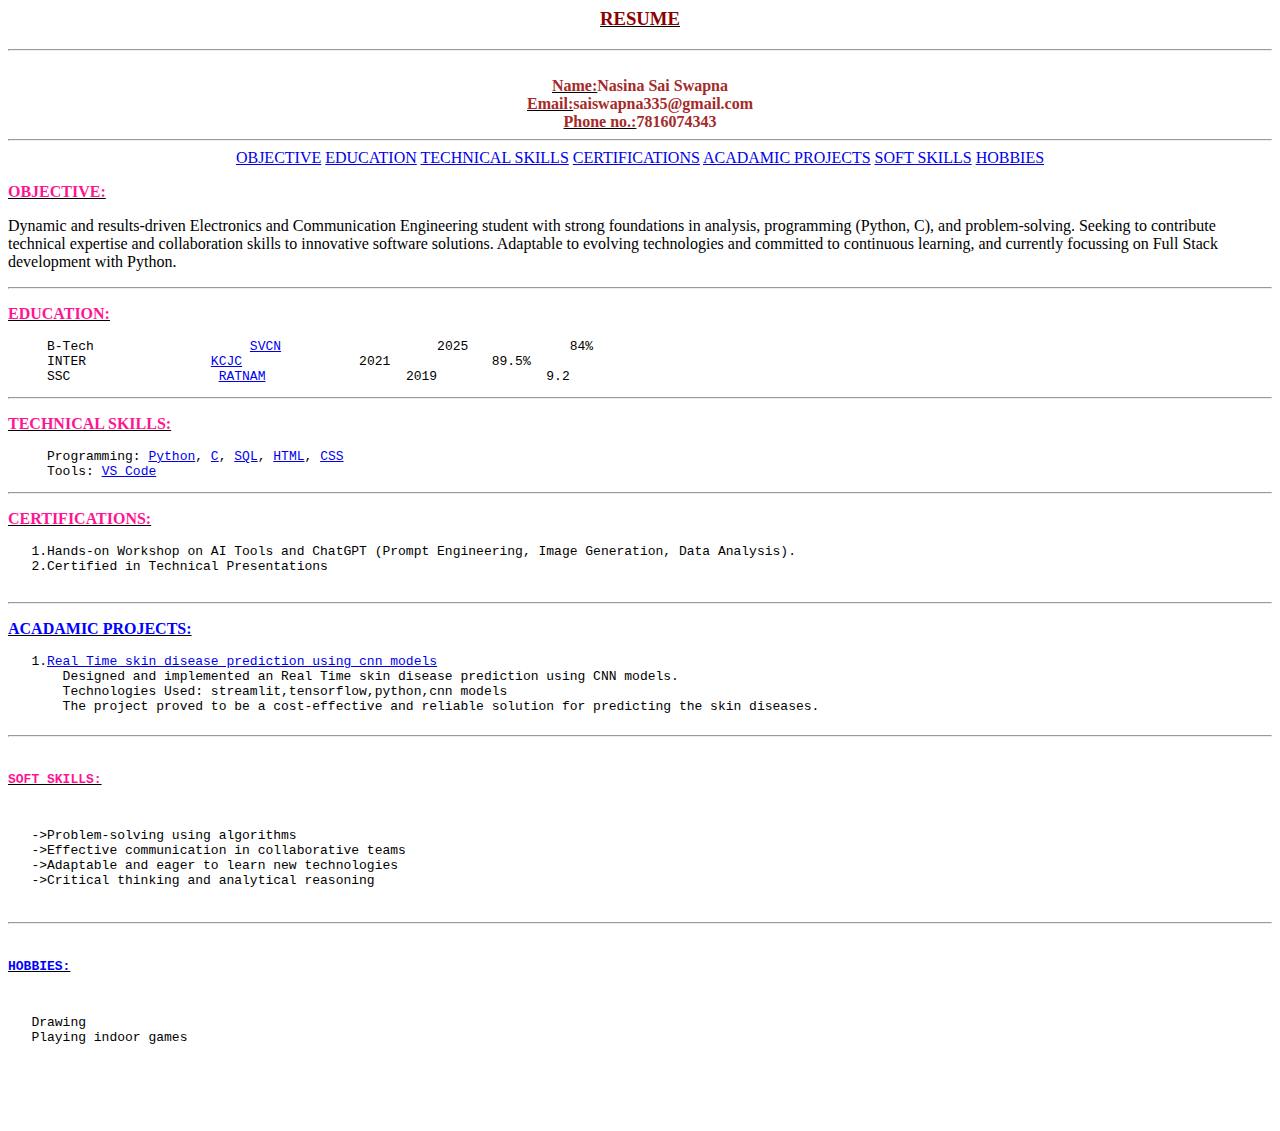
<file: index.html>
<!DOCTYPE html/>
<HTML>
<HEAD>
	<title>Resume</title> 
    <link rel="stylesheet" href="style.css"> 
    <style>
         b{
            color:brown
         }
    </style>
</HEAD>
<BODY>
	<center><u><b><h3 style="color:darkred;">RESUME</h3></b></u>
      <hr>
		<br><u><b id="name">Name:</u>Nasina Sai Swapna</b>
		<br>
		<u><b id="mail">Email:</u >saiswapna335@gmail.com</b>
		<br>
		<u><b id="phone">Phone no.:</u>7816074343</b>
		</center>
		<hr>
      <center>
         <a href="#objective">OBJECTIVE</a>
         <a href="#edu">EDUCATION</a>
         <a href="#tech">TECHNICAL SKILLS</a>
         <a href="#certif">CERTIFICATIONS</a>
         <a href="#ap">ACADAMIC PROJECTS</a>
         <a href="#soft">SOFT SKILLS</a>
         <a href="#hob">HOBBIES</a>
      </center>
<p id="objective"><u><b style="color:deeppink;">OBJECTIVE:</b></P></u>
<p id="obj"> Dynamic and results-driven Electronics and Communication Engineering student with
strong foundations in analysis, programming (Python, C), and problem-solving. Seeking to
contribute technical expertise and collaboration skills to innovative software solutions.
Adaptable to evolving technologies and committed to continuous learning, and currently focussing on Full Stack development with Python.</p>
<hr>
<p id="edu"><u><b style="color:deeppink;">EDUCATION:</b></P></u>
<pre id="ed">     B-Tech                    <a target="_blank"href="https://svcn.ac.in/">SVCN</a>                    2025             84%
     INTER                <a target="_blank"href="https://www.justdial.com/Nellore/Krishna-Chaitanya-College-Reddypalem/9999PX861-X861-171230090851-F4X8_BZDET">KCJC</a>               2021             89.5%
     SSC                   <a target="_blank"href="https://www.facebook.com/p/Ratnam-high-schoolbuchireddypalem-Community-100050961597014/">RATNAM</a>                  2019              9.2</pre>
<hr>
<p id="tech"><u><b style="color:deeppink">TECHNICAL SKILLS:</b></P></u>
<pre id="ts">     Programming: <a target="_self"href="https://en.wikipedia.org/wiki/Python_(codename)">Python</a>, <a target="_self"href="https://en.wikipedia.org/wiki/C_(programming_language)">C</a>, <a target="_self"href="https://en.wikipedia.org/wiki/SQL">SQL</a>, <a target="_self"href="https://en.wikipedia.org/wiki/HTML">HTML</a>, <a target="_SELF"href="https://en.wikipedia.org/wiki/CSS">CSS</a> 
     Tools: <a target="_self"href="https://en.wikipedia.org/wiki/Visual_Studio_Code">VS Code</a></pre>
<hr>
<p id="certif"><u><b style="color:deeppink">CERTIFICATIONS:</b></P></u>
<pre id="cer">   1.Hands-on Workshop on AI Tools and ChatGPT (Prompt Engineering, Image Generation, Data Analysis).
   2.Certified in Technical Presentations 
   </pre>
<hr>
<p id="ap"><u><b style="color:blue">ACADAMIC PROJECTS:</b></P></u>
<pre id="ap">   1.<a target="_blank"href="https://doi.org/10.56975/jetir.v12i4.560616">Real Time skin disease prediction using cnn models</a>
       Designed and implemented an Real Time skin disease prediction using CNN models.
       Technologies Used: streamlit,tensorflow,python,cnn models
       The project proved to be a cost-effective and reliable solution for predicting the skin diseases.
  
<hr>
<p id="soft"><u><b style="color:deeppink;">SOFT SKILLS:</b></P></u>
<pre id="ss">   ->Problem-solving using algorithms
   ->Effective communication in collaborative teams
   ->Adaptable and eager to learn new technologies
   ->Critical thinking and analytical reasoning</pre>
<hr>
<p id="hob"><u><b style="color:blue">HOBBIES:</b></P></u>
<pre id="hob">   Drawing
   Playing indoor games</pre>
</BODY>

</HTML>
</file>
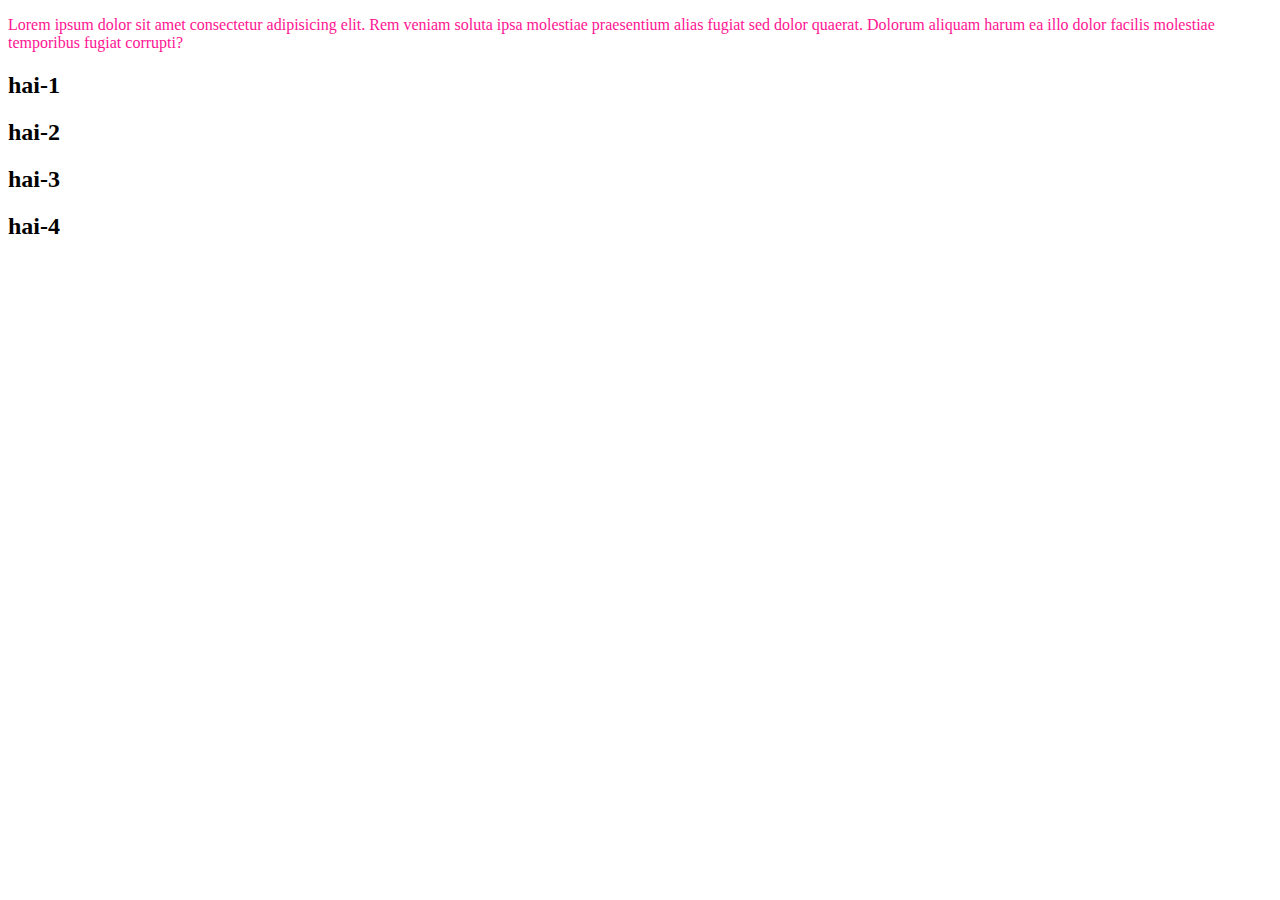
<file: css.html>
<!---css
  cascading style  sheets
   3-ways to integrate
    1.inline css
       only inside the opening tag
        <opentag style="property:value">content<closing tag>

    2.interanl css
        only inside the head tag
     <head>   
        <style>
            selector{
                 property:value;
            }        
        </style> 
    </head> 
    3.external css
       creates a separate file with filename.css
        selector{
            proprty: value;
        }    -->
<!-- 2.internal css -->
   <!DOCTYPE html>
   <html lang="en">
   <head>
    <meta charset="UTF-8">
    <meta name="viewport" content="width=device-width, initial-scale=1.0">
    <title>css</title>
    <link rel ="stylesheet" href="style.css">
    <!-- <style>
        h1{
            color:antiquewhite;
        }
        p{
            color:blue;
        } 
    </style> -->
   </head>
   <body>
       <!----inline css-->
       <!-- <h1 style=" color:blue;">hello</h1> -->
       <p style="color:deeppink;">Lorem ipsum dolor sit amet consectetur adipisicing elit. Rem veniam soluta ipsa molestiae praesentium alias fugiat sed dolor quaerat. Dolorum aliquam harum ea illo dolor facilis molestiae temporibus fugiat corrupti?</p>
       <h2>hai-1</h2>
       <h2 id="hai1" class="heading2">hai-2</h2>
       <h2 class="hai3 head">hai-3</h2>
       <h2 >hai-4</h2>
     

   </body>
   </html>
</file>
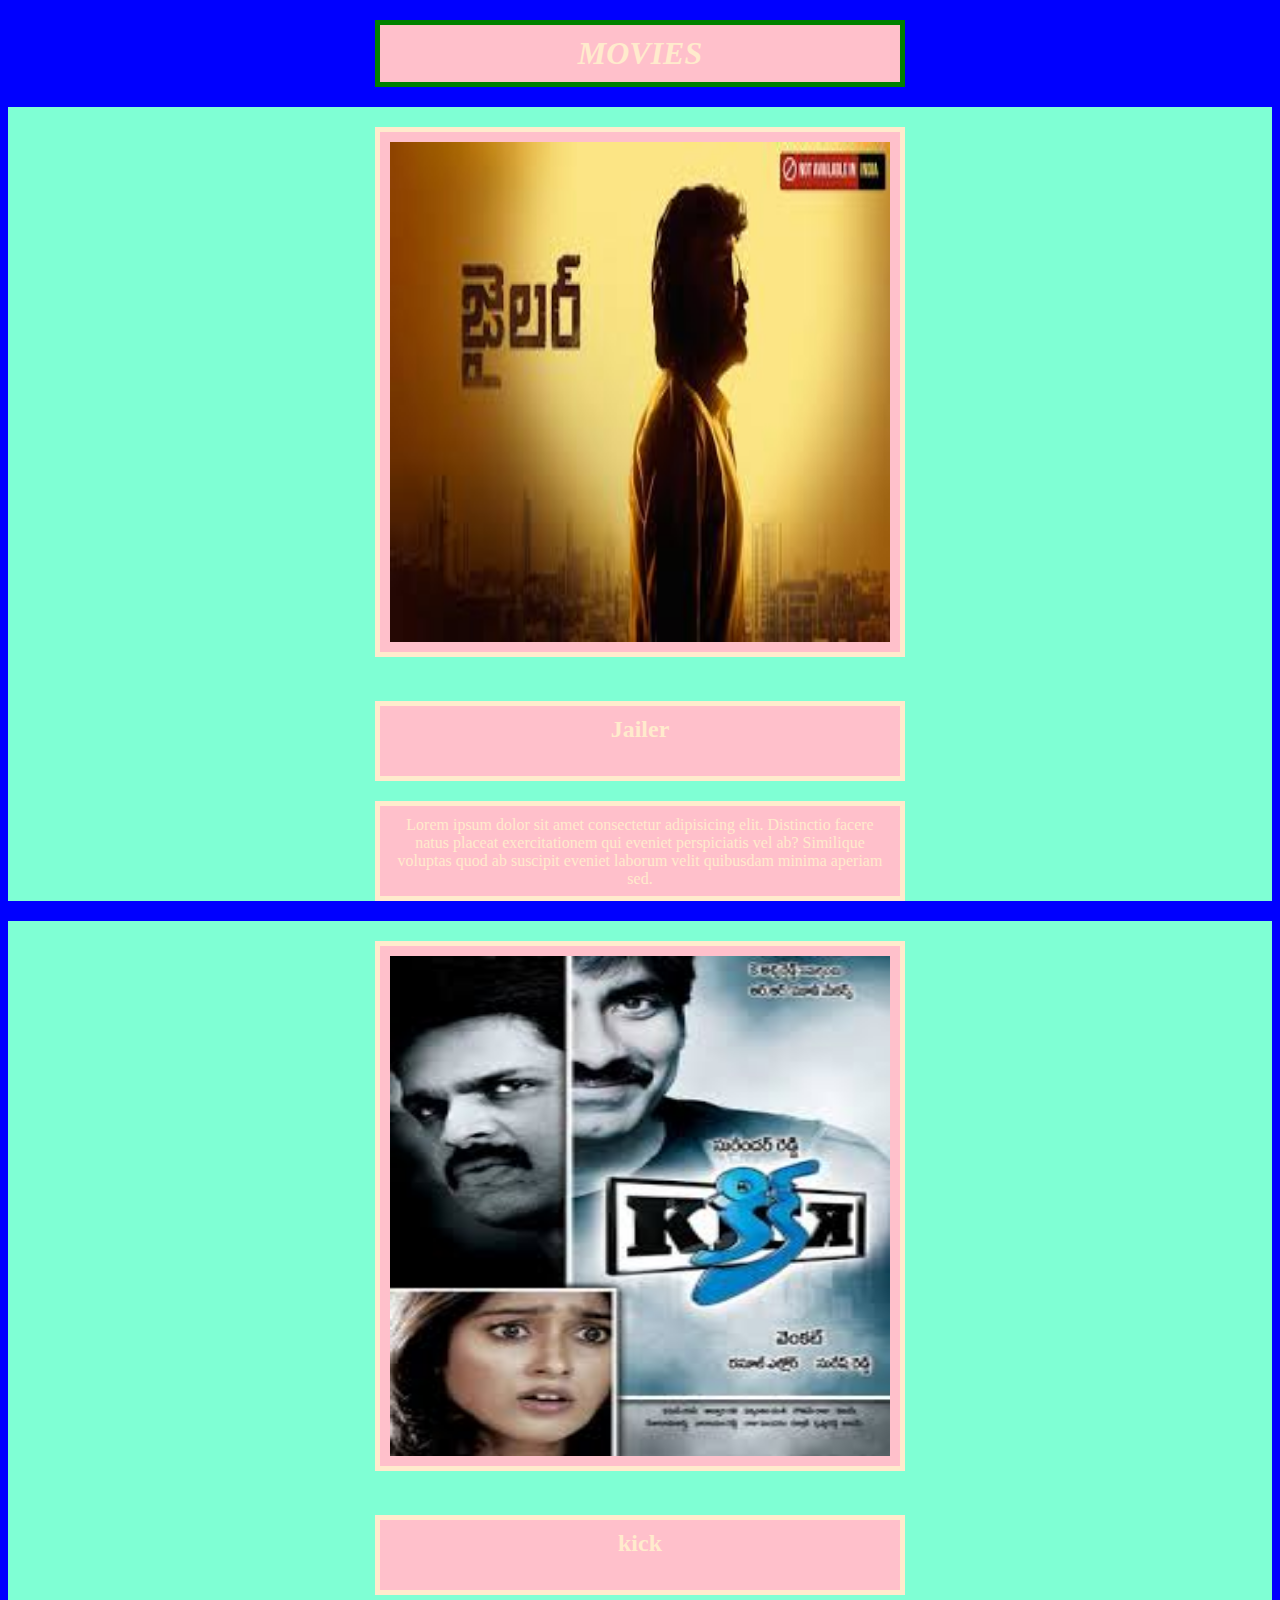
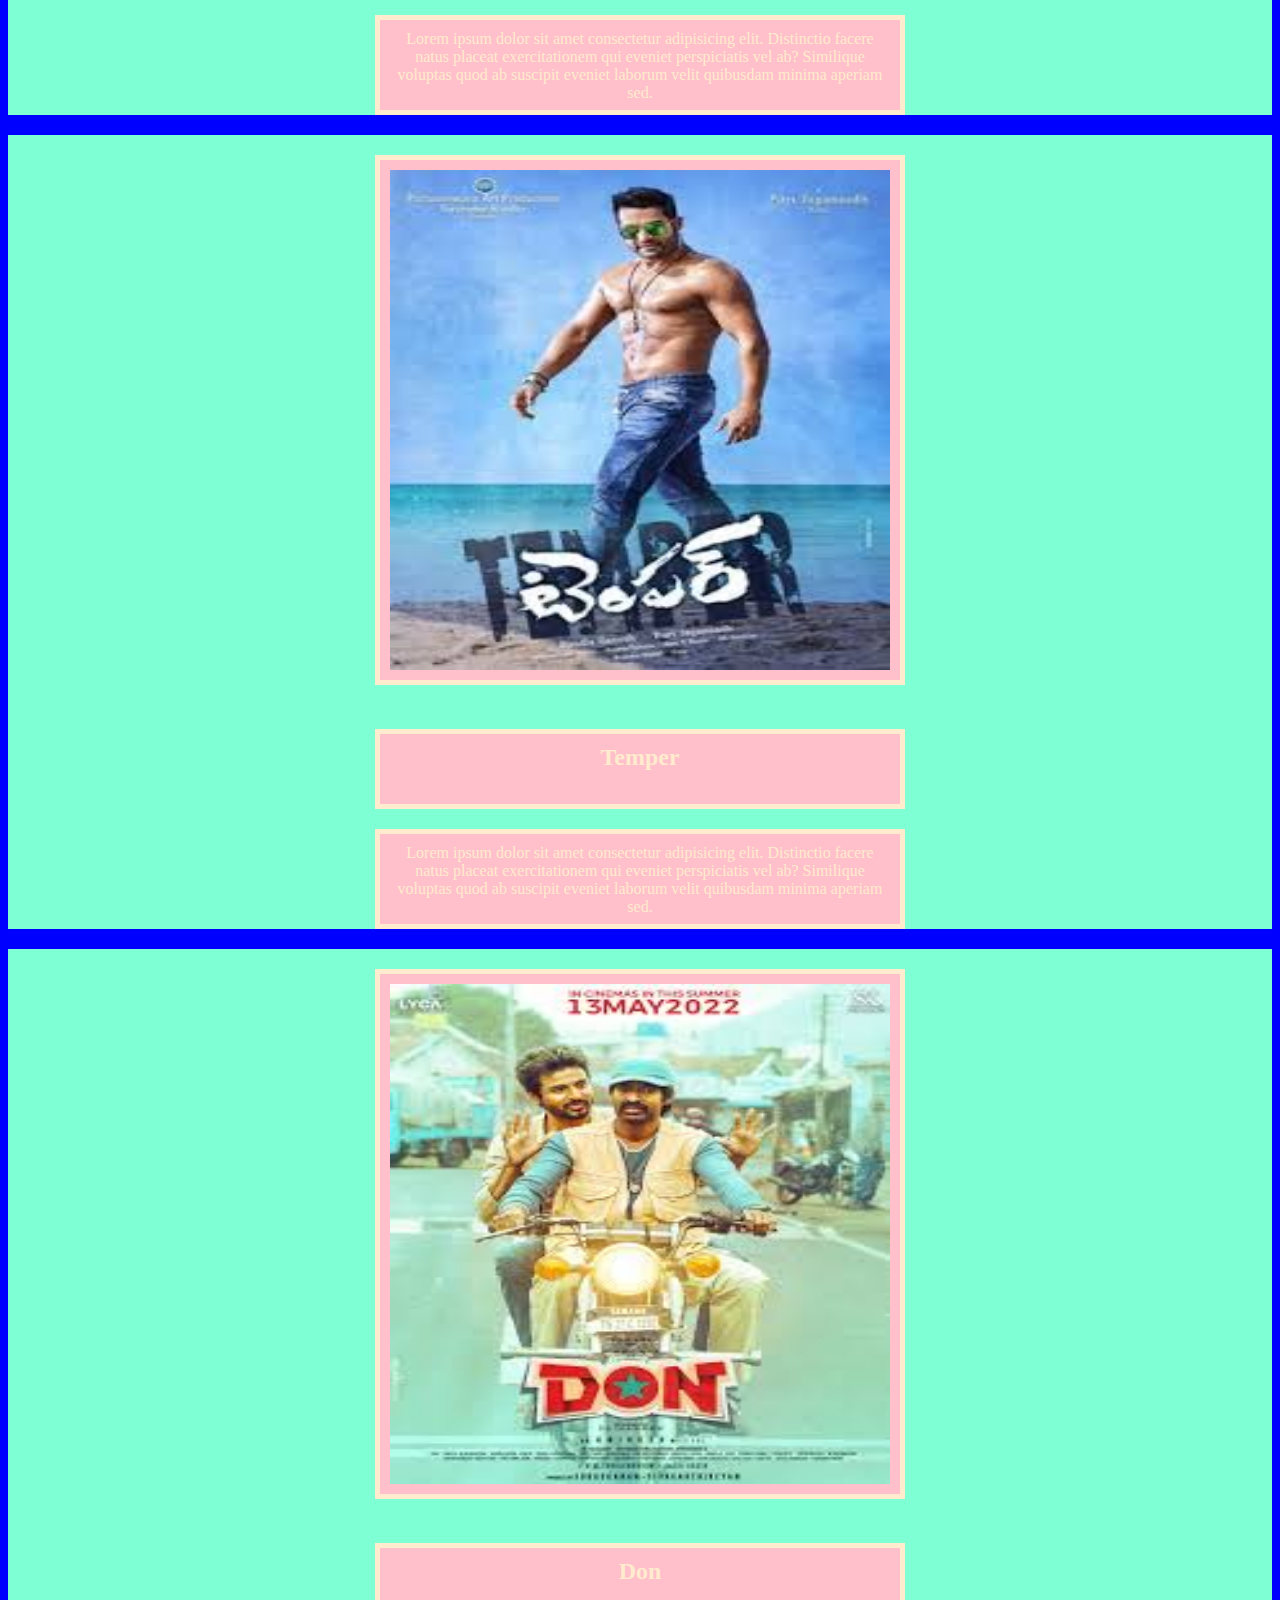
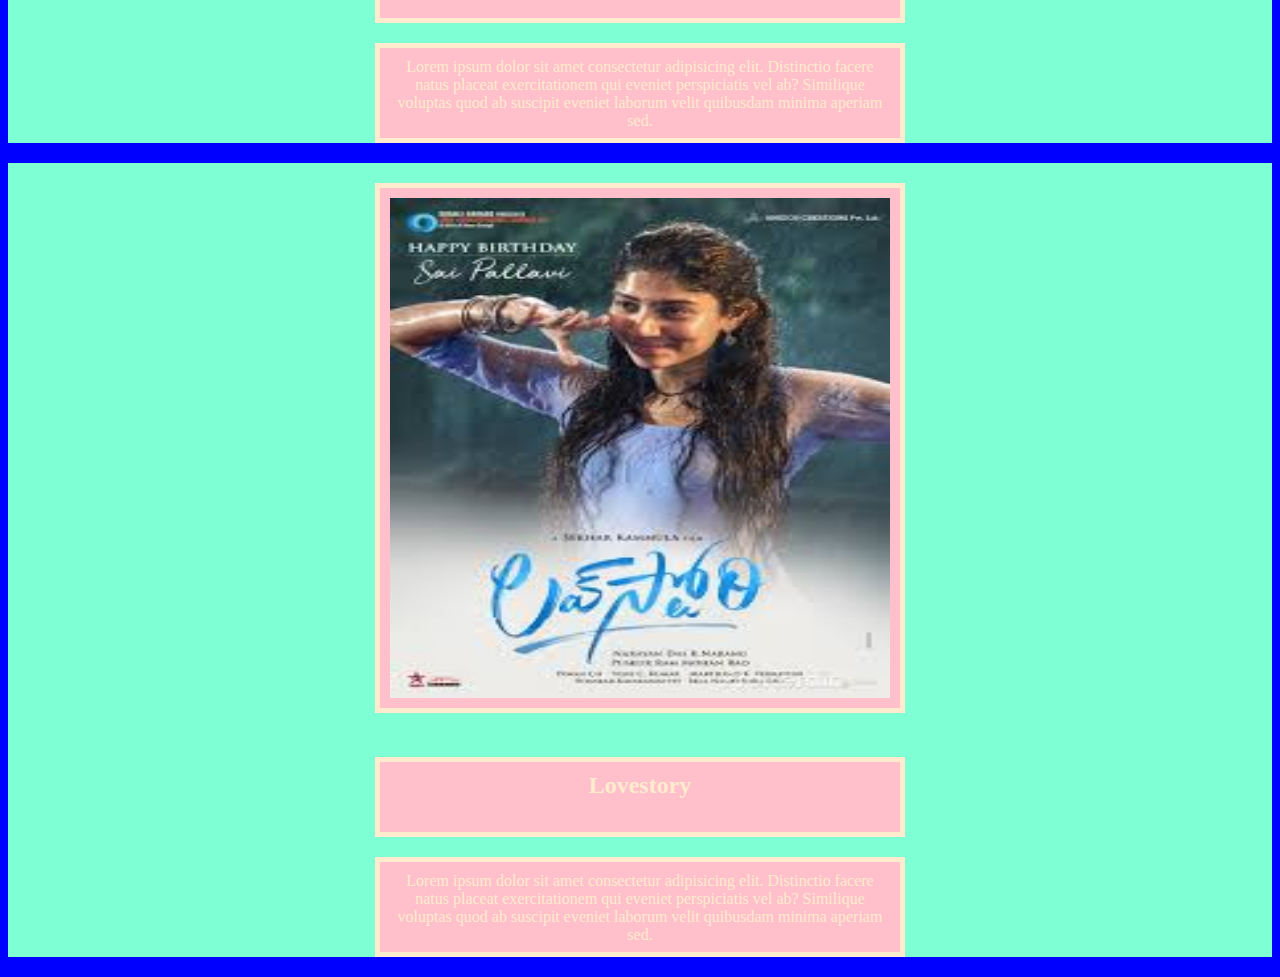
<file: task1.html>
<!DOCTYPE html>
   <html lang="en">
   <head>
    <meta charset="UTF-8">
    <meta name="viewport" content="width=device-width, initial-scale=1.0">
    <title>boxmodelcss</title>
    <link rel ="stylesheet" href="style2.css">
   </head>
   <body>
      <center>
      <h1 id ="h1">MOVIES</h1>
      </center>
      <center>
      <div class="container">
        <img src ="jailer.jpeg" alt= "jailer movie" class="image">
        <h2 class="class1">Jailer</h2>
        <p class="item">Lorem ipsum dolor sit amet consectetur adipisicing elit. Distinctio facere natus placeat exercitationem qui eveniet perspiciatis vel ab? Similique voluptas quod ab suscipit eveniet laborum velit quibusdam minima aperiam sed.</p> 
      </div>
      </center>

      <center>
      <div class="container">
        <img src ="kick.jpeg" alt= "kick movie" class="image">
        <h2 class="class1">kick</h2>
        <p class="item">Lorem ipsum dolor sit amet consectetur adipisicing elit. Distinctio facere natus placeat exercitationem qui eveniet perspiciatis vel ab? Similique voluptas quod ab suscipit eveniet laborum velit quibusdam minima aperiam sed.</p> 
      </div>
      </center>
      <center>
      <div class="container">
        <img src ="temper.jpeg" alt= "temper movie" class="image">
        <h2 class="class1">Temper</h2>
        <p class="item">Lorem ipsum dolor sit amet consectetur adipisicing elit. Distinctio facere natus placeat exercitationem qui eveniet perspiciatis vel ab? Similique voluptas quod ab suscipit eveniet laborum velit quibusdam minima aperiam sed.</p> 
      </div>
      </center>
       <center>
      <div class="container">
        <img src ="don.jpeg" alt= " don movie" class="image">
        <h2 class="class1">Don</h2>
        <p class="item">Lorem ipsum dolor sit amet consectetur adipisicing elit. Distinctio facere natus placeat exercitationem qui eveniet perspiciatis vel ab? Similique voluptas quod ab suscipit eveniet laborum velit quibusdam minima aperiam sed.</p> 
      </div>
      </center>
       <center>
      <div class="container">
        <img src ="lovestory.jpeg" alt= " lovestory movie" class="image">
        <h2 class="class1">Lovestory</h2>
        <p class="item">Lorem ipsum dolor sit amet consectetur adipisicing elit. Distinctio facere natus placeat exercitationem qui eveniet perspiciatis vel ab? Similique voluptas quod ab suscipit eveniet laborum velit quibusdam minima aperiam sed.</p> 
      </div>
      </center>
   </body>
   </html>
</file>
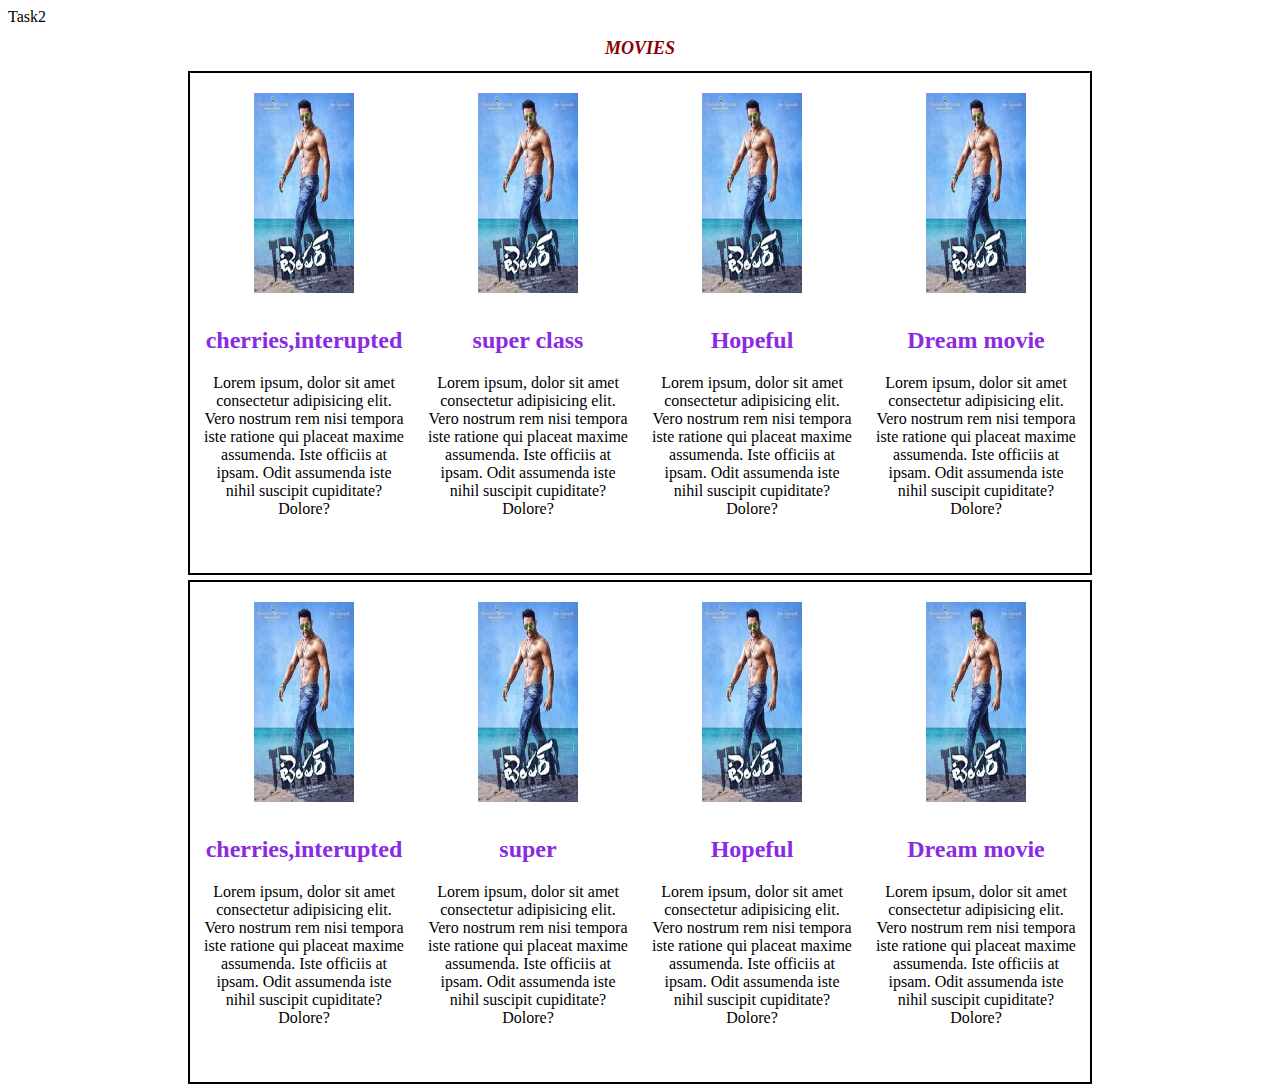
<file: task2.html>
<!DOCTYPE html>
<html lang="en">
<head>
    <meta charset="UTF-8">
    <meta name="viewport" content="width=device-width, initial-scale=1.0">
    <link rel = "stylesheet" href="style3.css"
    <title>Task2</title>
</head>
<body>
    <center>
    <h1 id="title">MOVIES</h1>
    <div class = "first-container">
         <div class="item-1">
            <img src="temper.jpeg" alt="temper" class="img">
            <h2 class="head">cherries,interupted</h2>
            <p class="paraclass">Lorem ipsum, dolor sit amet consectetur adipisicing elit. Vero nostrum rem nisi tempora iste ratione qui placeat maxime assumenda. Iste officiis at ipsam. Odit assumenda iste nihil suscipit cupiditate? Dolore?</p>
        </div>
        <div class="item-2">
            <img src="temper.jpeg" alt="temper" class="img">
            <h2 class="head">super class</h2>
            <p class="paraclass">Lorem ipsum, dolor sit amet consectetur adipisicing elit. Vero nostrum rem nisi tempora iste ratione qui placeat maxime assumenda. Iste officiis at ipsam. Odit assumenda iste nihil suscipit cupiditate? Dolore?</p>
        </div>  
        <div class="item-3">
            <img src="temper.jpeg" alt="temper" class="img">
            <h2 class="head">Hopeful</h2>
            <p class="paraclass">Lorem ipsum, dolor sit amet consectetur adipisicing elit. Vero nostrum rem nisi tempora iste ratione qui placeat maxime assumenda. Iste officiis at ipsam. Odit assumenda iste nihil suscipit cupiditate? Dolore?</p>
        </div>
        <div class="item-4">
            <img src="temper.jpeg" alt="temper" class="img">
            <h2 class="head">Dream movie</h2>
            <p class="paraclass">Lorem ipsum, dolor sit amet consectetur adipisicing elit. Vero nostrum rem nisi tempora iste ratione qui placeat maxime assumenda. Iste officiis at ipsam. Odit assumenda iste nihil suscipit cupiditate? Dolore?</p>
        </div>
        
    </div>
    <div class="second-container">
        <div class="item-1">
            <img src="temper.jpeg" alt="temper" class="img">
            <h2 class="head">cherries,interupted</h2>
            <p class="paraclass">Lorem ipsum, dolor sit amet consectetur adipisicing elit. Vero nostrum rem nisi tempora iste ratione qui placeat maxime assumenda. Iste officiis at ipsam. Odit assumenda iste nihil suscipit cupiditate? Dolore?</p>
        </div>
        <div class="item-2">
            <img src="temper.jpeg" alt="temper" class="img">
            <h2 class="head">super</h2>
            <p class="paraclass">Lorem ipsum, dolor sit amet consectetur adipisicing elit. Vero nostrum rem nisi tempora iste ratione qui placeat maxime assumenda. Iste officiis at ipsam. Odit assumenda iste nihil suscipit cupiditate? Dolore?</p>
        </div>  
        <div class="item-3">
            <img src="temper.jpeg" alt="temper" class="img">
            <h2 class="head">Hopeful</h2>
            <p class="paraclass">Lorem ipsum, dolor sit amet consectetur adipisicing elit. Vero nostrum rem nisi tempora iste ratione qui placeat maxime assumenda. Iste officiis at ipsam. Odit assumenda iste nihil suscipit cupiditate? Dolore?</p>
        </div>
        <div class="item-4">
            <img src="temper.jpeg" alt="temper" class="img">
            <h2 class="head">Dream movie</h2>
            <p class="paraclass">Lorem ipsum, dolor sit amet consectetur adipisicing elit. Vero nostrum rem nisi tempora iste ratione qui placeat maxime assumenda. Iste officiis at ipsam. Odit assumenda iste nihil suscipit cupiditate? Dolore?</p>
        </div>
    </div>
    </center>
</body>
</html>
</file>
<file: style.css>
/* *{
    background-color: black;
    color:aqua;
}
h1{
    color:brown !important;
}
p{
    color:chocolate !important;
}
#hai1{
    color: blueviolet;
}
.head{
    color: dodgerblue;
}
#hai1 ,.hai3{
    color: fuchsia;
}
.heading2{
    color: greenyellow;
}
#heading2{
    color: gold;
} */
/* *{
    margin: 0px;
    padding:0px;
    box-sizing: border-box;   it reduces the size of container
}
.container{
     background-color: brown;
     width:100px;
     height:50px; */
     /* padding-top: 10px;
     padding-right: 20px;
     padding-bottom: 30px;
     padding-left: 40px; */
     /* padding:20px 30px 40px ; */
     /* border-top-width: 10px;
     border-top-color: blueviolet;
     border-top-style: dotted;

     border-right-width: 5px;
     border-top-color:coral;
     border-right-style: dashed;

     border-bottom-width: 5px;
     border-top-color: blueviolet;
     border-bottom-style: dotted;

     border-left-width: 10px;
     border-top-color: #3f3f3f
     border-left-style: groove; */
/* 2nd way */
     /* border-color: black;
     border-style:dashed;
     border-width: 20px;
3rd way */
     /* border: 5px red groove; 
1 way     
     margin: 10px;
     margin-top: 20px;
     margin-bottom: 30px;
     margin-left: 30px;
     margin-right: 40px; */
/* 2nd way */
      /* margin: 10px 20px 32px 40px;
      margin: 10px;     
     */

}
</file>
<file: style2.css>
body{
    background-color: blue;
}
.container{
    background-color:aquamarine;
       
}
#h1{
    color:blanchedalmond;
    width: 500px;
    font-style: italic;
    font: size 50px;
    background-color: pink;
    padding: 10px 10px;
    border: 5px solid green; 
    margin: 20px 20px 20px 20px;
}
.class1{
    color:blanchedalmond;
    border:5px solid;
    margin: 20px 20px 20px 20px;
    padding:10px;
    width:500px;
    height:50px;
    background-color:  pink;
}
.image{
    color:blanchedalmond;
    border:5px solid;
    margin: 20px;
    padding:10px;
    width:500px;
    height:500px;
    background-color: pink;

}
.item{
    color:blanchedalmond;
    border:5px solid;
    margin: 20px;
    padding:10px;
    width:500px;
    height:70px;
    background-color: pink;
}
</file>
<file: style3.css>
.first-container,.second-container{
    width: 900px;
    height: 500px;
    border: 2px solid;
    margin: 5px;
}
.item-1,.item-2,.item-3,.item-4{
    width: 200px;
    height: 490px;
    /* border: 2px solid; */
    margin: 10px;
    display:inline-block;
}
.img{
    width:100px;
    height: 200px;
    margin: 10px;
    display:inline;
    border:2px;

}
.head{
    text-align: center;
    padding: 0px;
    color:blueviolet;
}
.paraclass{
    text-align: center;
    padding: 0px;

}
#title{
    color:darkred;
    font-style: italic;
    font-size:large
    
}
</file>
